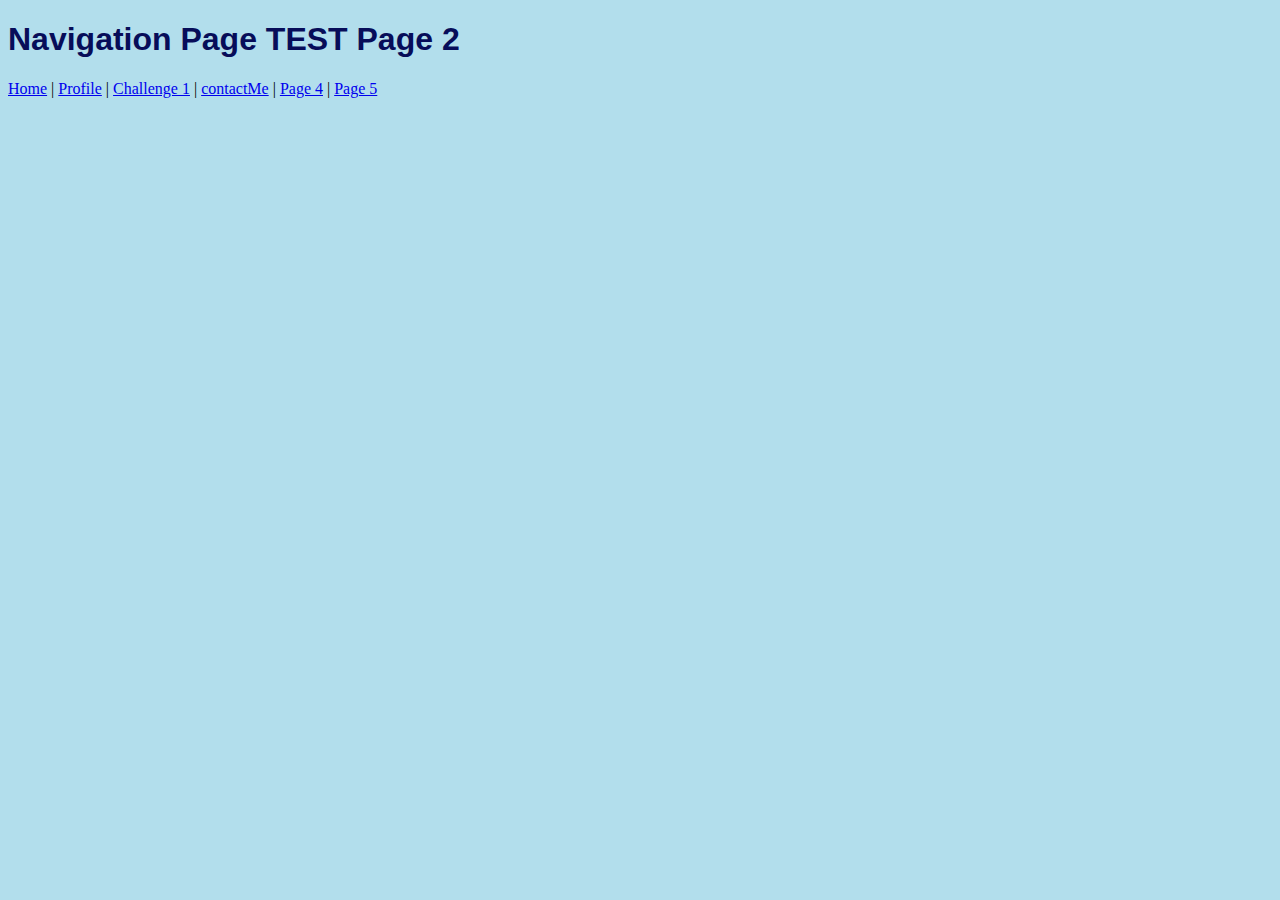
<file: index.html>
<!DOCTYPE html>
<html lang="en" dir="ltr">
  <head>
    <meta charset="utf-8">
    <title>Isro Syaeful Iman Curriculum Vitae</title>
    <link rel="stylesheet" href='./css/styles.css'>

  </head>
  <body>
    <h1>Navigation Page TEST Page 2</h1>
    <p>
      <a href="index">Home</a> |
      <a href="profile">Profile</a> |
      <a href="challenge1">Challenge 1</a> |
      <a href="contactMe">contactMe</a> |
      <a href="page4">Page 4</a> |
      <a href="page5">Page 5</a>
    </p>



  </body>
</html>
</file>
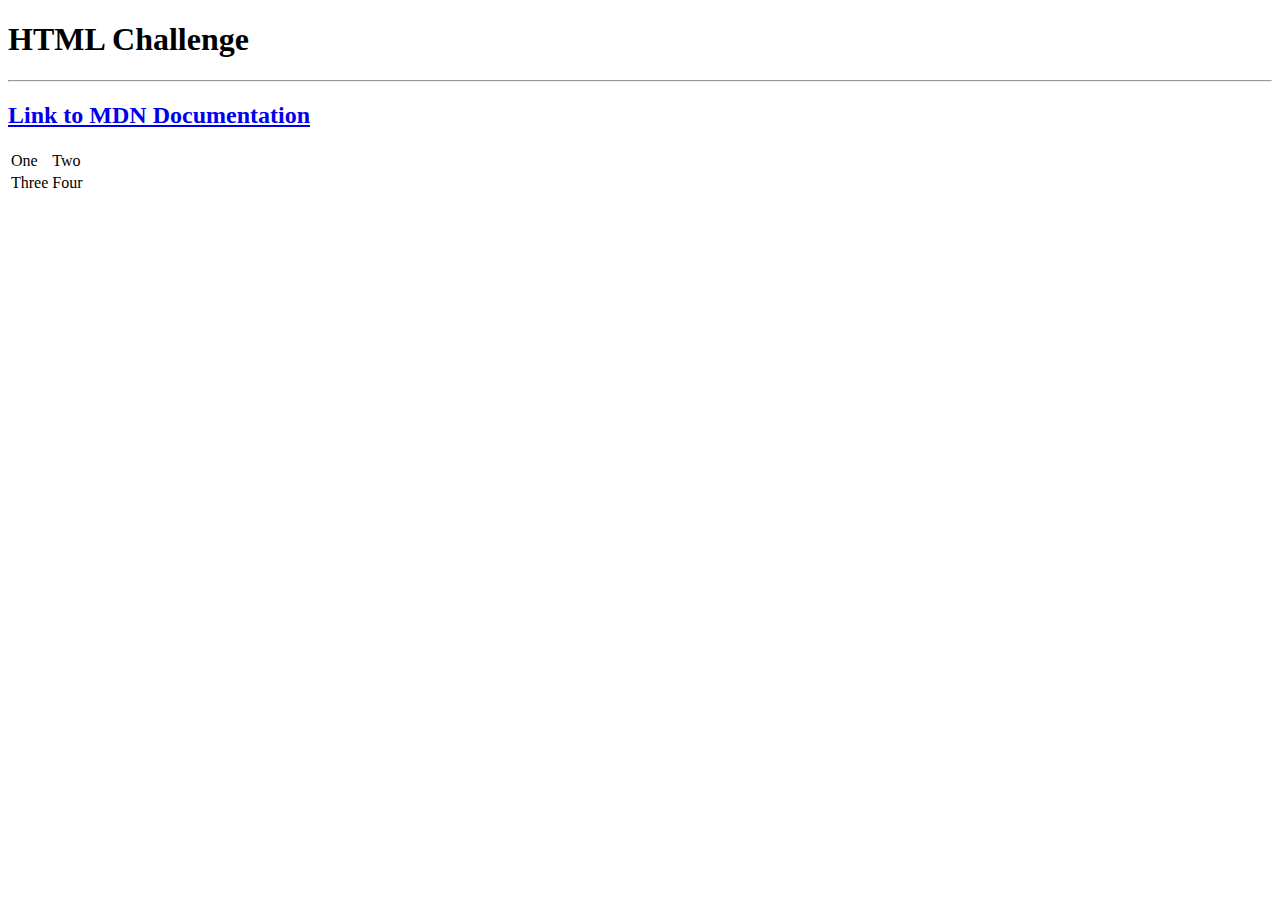
<file: challenge1.html>
<!DOCTYPE html>
<html lang="en" dir="ltr">

<head>
  <meta charset="utf-8">
  <title>HTML Challenge 1</title>
</head>

<body>
  <h1><strong>HTML Challenge</strong></h1>
  <hr>
  <h2><a href="https://developer.mozilla.org/en-US/">Link to MDN Documentation</a></h2>
  <table>
    <tr>
      <td>One</td>
      <td>Two</td>
    </tr>
    <tr>
      <td>Three</td>
      <td>Four</td>
    </tr>
  </table>
</body>

</html>
</file>
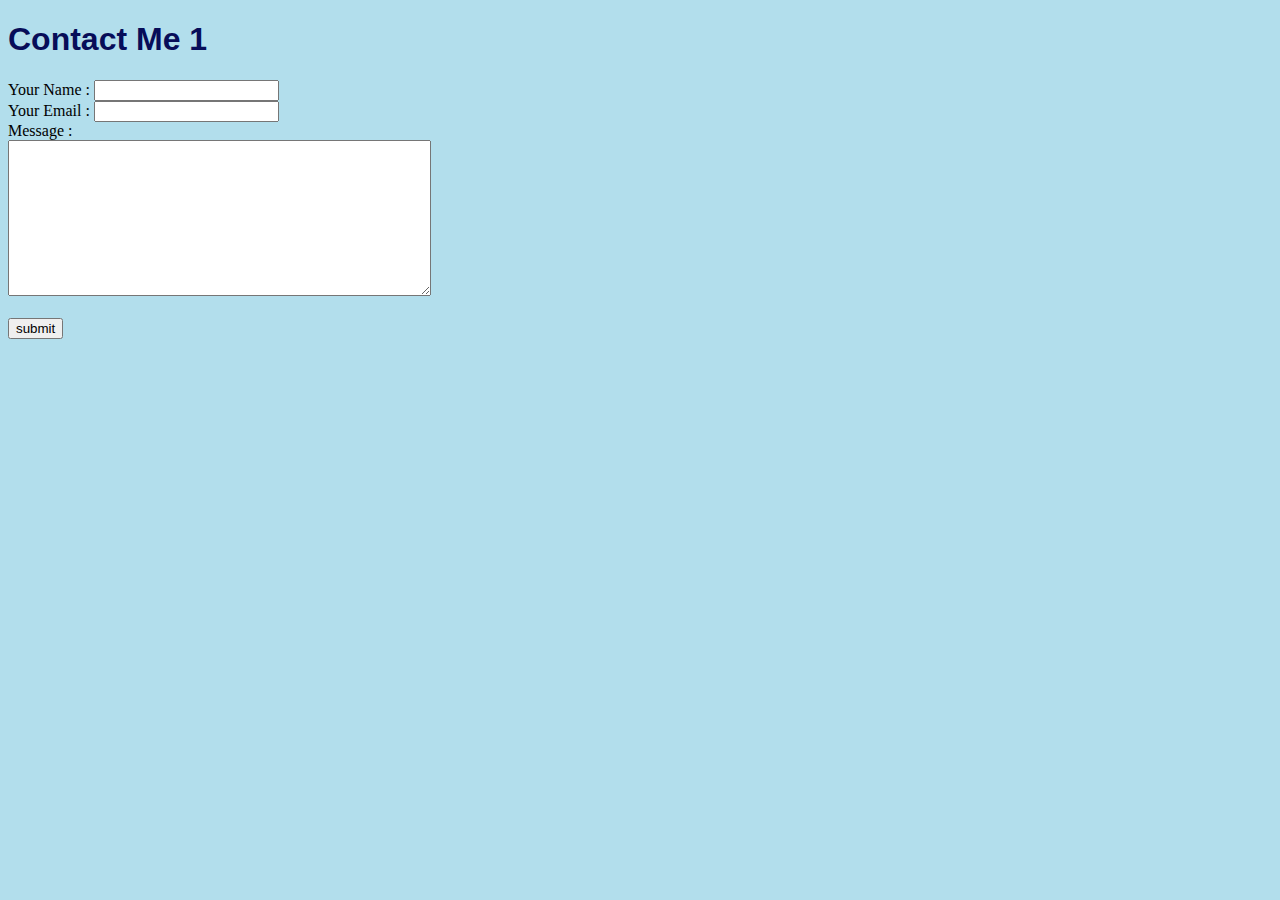
<file: contactMe.html>
<!DOCTYPE html>
<html lang="en" dir="ltr">
  <head>
    <meta charset="utf-8">
    <title>Contact Me</title>
    <link rel="stylesheet" href="https://gatulz.github.io/UdemyWebDev/css/styles.css">

  </head>
  <body>
    <h1>Contact Me 1</h1>
    <form class="" action="mailto:isrosyaeful@gmail.com" method="post">

    Your Name :
    <input type="text" name="Name" value=""><br>
    Your Email :
    <input type="email" name="Email" value=""><br>
    Message :<br>
    <textarea name="Message" rows="10" cols="50"></textarea> <br><br>
    <input type="submit" name="Submit" value="submit">
    </form>

  </body>
</html>
</file>
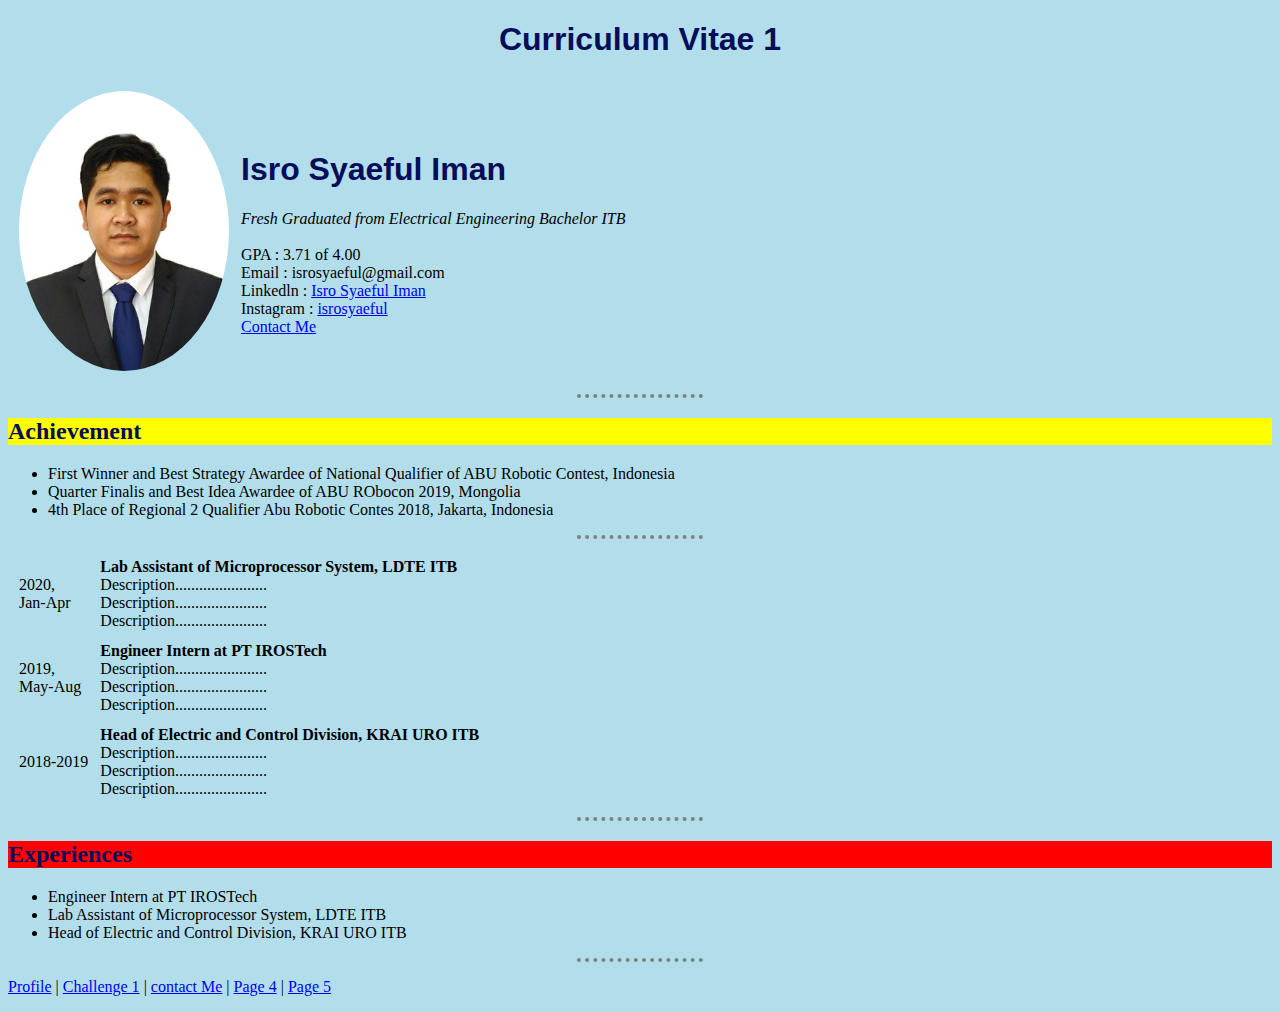
<file: profile.html>
<!DOCTYPE html>
<html lang="en" dir="ltr">
  <head>
    <meta charset="utf-8">
    <title>Isro Syaeful Iman Curriculum Vitae</title>
    <link rel="stylesheet" href="https://gatulz.github.io/UdemyWebDev/css/styles.css">
  </head>
  <body>
    <center>
      <h1> Curriculum Vitae 1</h1>
    </center>
    <table cellspacing="10">
      <tr>
        <td><img class="circular" width="210px" height="280px"  src="https://gatulz.github.io/UdemyWebDev/src/image/pasfoto2.jpg"  alt="Photo of Isro Syaeful Iman"></td>
        <td>
          <h1>Isro Syaeful Iman</h1>
          <em>Fresh Graduated from Electrical Engineering Bachelor ITB</em><br><br>
          GPA : 3.71 of 4.00 <br>
          Email : isrosyaeful@gmail.com <br>
          Linkedln : <a href="https://www.linkedin.com/in/isro-syaeful-iman/">Isro Syaeful Iman</a><br>
          Instagram : <a href="https://www.instagram.com/isrosyaeful/">isrosyaeful</a> <br>
          <a href="contacMe">Contact Me</a><br>
        </td>
      </tr>
    </table>
    <hr>

    <h2 class="achievement">Achievement</h2>
    <ul >
      <li>First Winner and Best Strategy Awardee of National Qualifier of ABU Robotic Contest, Indonesia</li>
      <li>Quarter Finalis and Best Idea Awardee of ABU RObocon 2019, Mongolia</li>
      <li>4th Place of Regional 2 Qualifier Abu Robotic Contes 2018, Jakarta, Indonesia</li>
    </ul>
    <hr>

    <table cellspacing="10">
      <tr>
        <td>2020, <br>Jan-Apr</td>
        <td>
          <strong>Lab Assistant of Microprocessor System, LDTE ITB</strong><br>
          Description.......................<br>
          Description.......................<br>
          Description.......................<br>
        </td>
      </tr>
      <tr>
        <td>2019, <br>May-Aug</td>
        <td>
          <strong>Engineer Intern at PT IROSTech</strong><br>
          Description.......................<br>
          Description.......................<br>
          Description.......................<br>
        </td>
      </tr>
      <tr>
        <td>2018-2019</td>
        <td>
          <strong>Head of Electric and Control Division, KRAI URO ITB</strong><br>
          Description.......................<br>
          Description.......................<br>
          Description.......................<br>
        </td>
      </tr>
    </table>
    <hr>

    <h2 id="heading_exp">Experiences</h2>
    <ul>
      <li>Engineer Intern at PT IROSTech</li>
      <li>Lab Assistant of Microprocessor System, LDTE ITB </li>
      <li>Head of Electric and Control Division, KRAI URO ITB</li>
    </ul>
    <hr>

    <p>
      <a href="profile">Profile</a> |
      <a href="challenge1">Challenge 1</a> |
      <a href="contactMe">contact Me</a> |
      <a href="page4">Page 4</a> |
      <a href="page5">Page 5</a>
    </p>



  </body>
</html>
</file>
<file: css/styles.css>
body{
  background-color : #b2deec;
}
img {
  max-width : 100%;
}
table{
  max-width:100%
}
hr{
  border-style : dotted none none none;
  border-color : gray;
  border-top-width: 4px;
  width : 10%;
}

h1{
  color : #070d59;
  font-family: sans-serif;
}

h2{
  color : #070d59;
}

.circular{
  border-radius : 100%;
}
.achievement{ /* an use multiple times*/
  background-color: yellow;
}

#heading_exp{ /* id for 1 elemen only */
  background-color: red;
}
</file>
